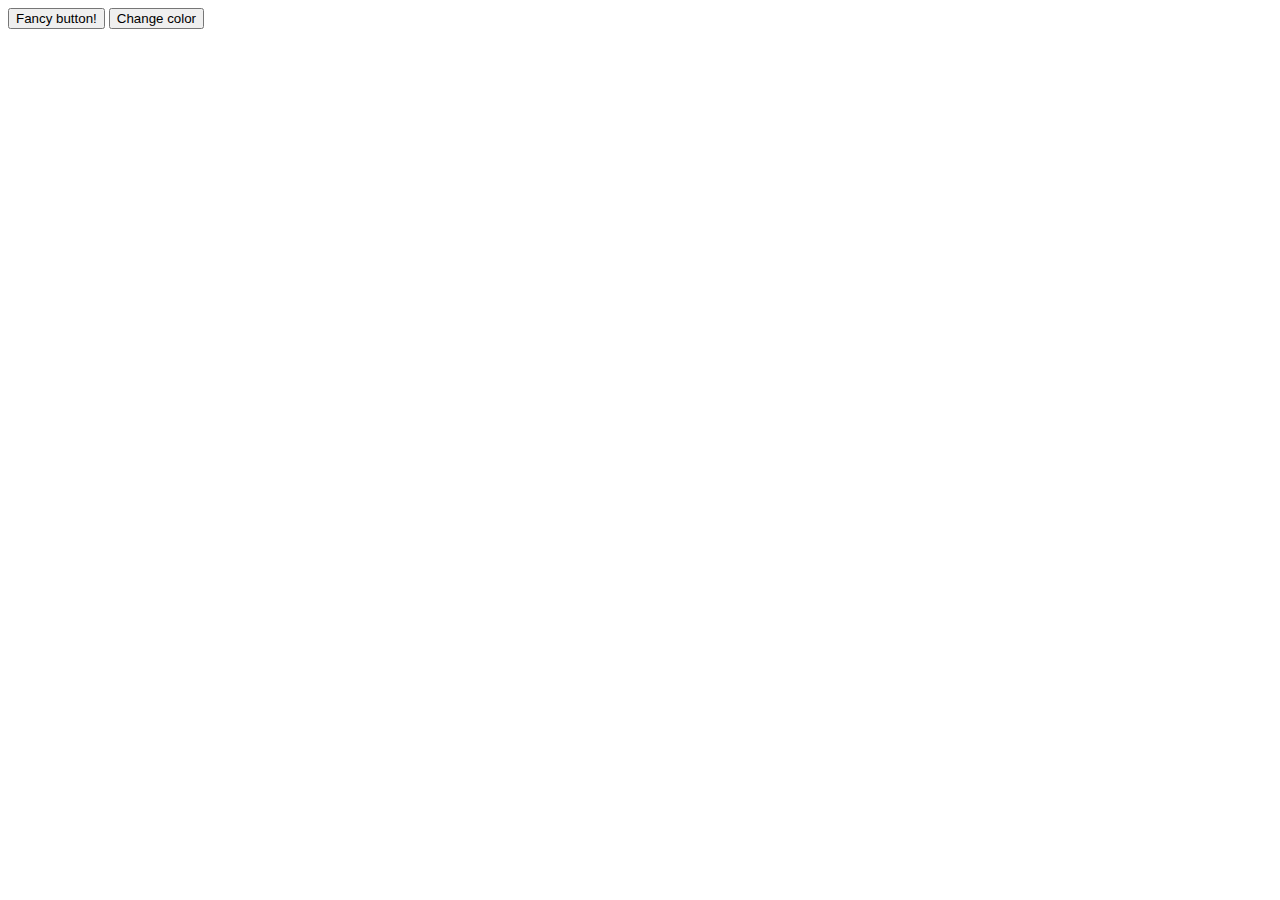
<file: index.html>
<!DOCTYPE html>
<html lang="en">

<head>
    <meta charset="UTF-8">
    <meta http-equiv="X-UA-Compatible" content="IE=edge">
    <meta name="viewport" content="width=device-width, initial-scale=1.0">
    <title>Document</title>
    <script src="https://code.jquery.com/jquery-3.6.0.js" integrity="sha256-H+K7U5CnXl1h5ywQfKtSj8PCmoN9aaq30gDh27Xc0jk=" crossorigin="anonymous"></script>
    <script src="./v/jwc-1.2.0.js"></script>
    <script src="app.js"></script>
</head>

<body>
    <template id="my-paragraph">
        <style>
            p {
                color: white;
                background-color: wheat;
                padding: 5px;
            }
        </style>
        <p>
            <my-other-component></my-other-component>
            <slot name="my-text">My default text</slot>
            <br/>
            <b></b>
            <button is="fancy-button"></button>
            <my-component></my-component>
        </p>
       
    </template>

    <!-- <my-paragraph msg="this is message is from my-paragraph attribute">
        <span slot="my-text" id="slot-id"></span>
    </my-paragraph>

    <my-component></my-component>
    <my-other-component></my-other-component>
    <my-component></my-component>
    <my-other-component></my-other-component>
    <my-component></my-component>
    <my-component></my-component>
    <my-other-component></my-other-component>
    <my-other-component></my-other-component> -->

    <fluent-component></fluent-component>

    <button is="fancy-button">Fancy button!</button>
    <button is="fluent-button">Change color</button>
</body>

</html>
</file>
